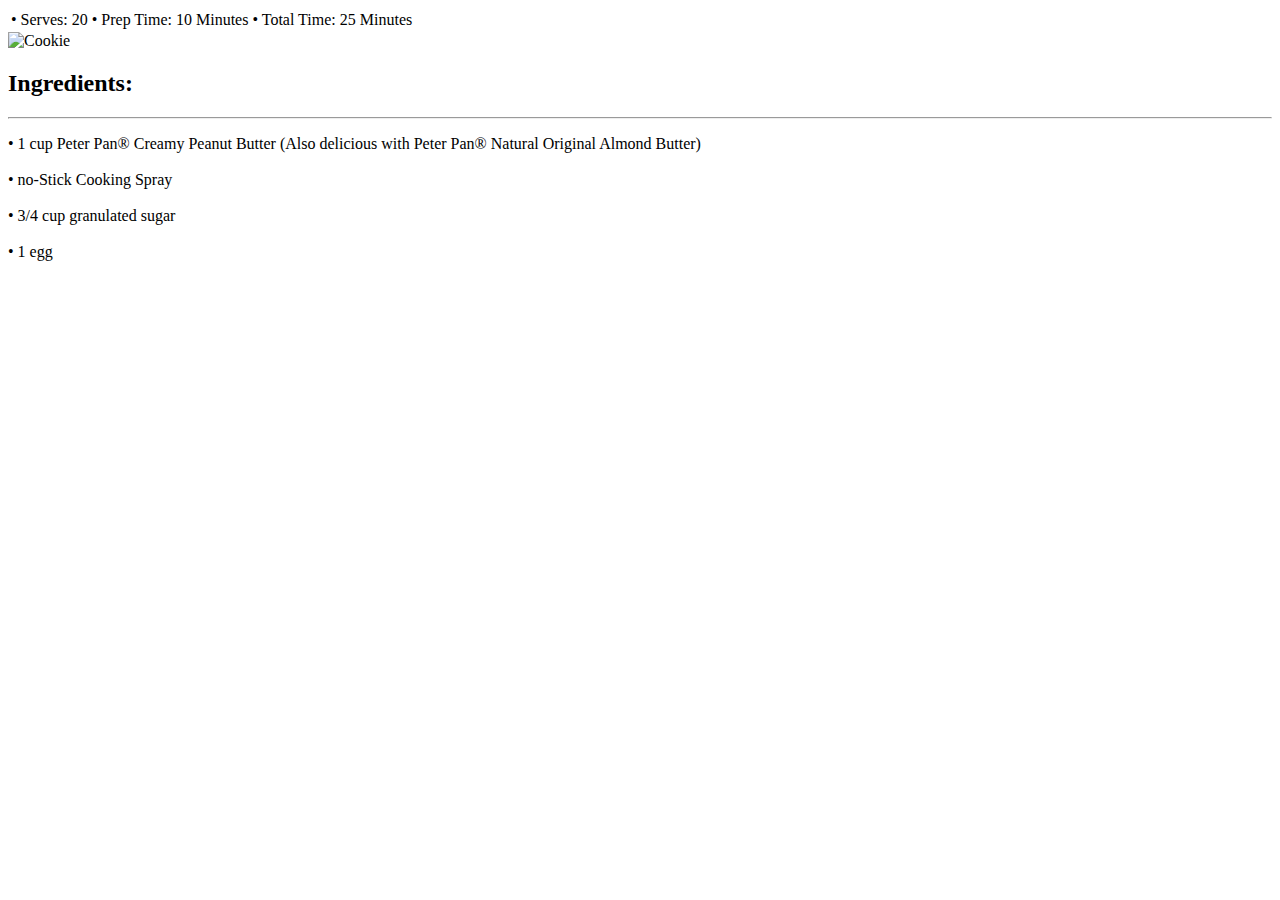
<file: src/main/resources/templates/index.html>
<!DOCTYPE html>
<html lang="en" xmlns:th="http://thymeleaf.org">
<head>
    <meta charset="UTF-8">
    <title>Peanut Butter Cookies</title>
    <link rel="stylesheet" th:href="@{/style.css}">
</head>
<body>
<div th:insert="fragments/headfoot :: header"></div>
<table>
    <tr>
        <td>&bull;  Serves: 20</td>
        <td>&bull;  Prep Time: 10 Minutes</td>
        <td>&bull;  Total Time: 25 Minutes</td>
    </tr>
</table>
<img class="center" alt="Cookie" th:src="@{/img/pb-cookies-home.jpg}">
<h2>Ingredients:</h2><hr>
<p>
    &bull; 1 cup Peter Pan® Creamy Peanut Butter (Also delicious with Peter Pan® Natural Original Almond Butter)<br><br>
    &bull; no-Stick Cooking Spray<br><br>
    &bull; 3/4 cup granulated sugar<br><br>
    &bull; 1 egg
</p>
<div th:replace="fragments/headfoot :: footer"></div>
</body>
</html>
</file>
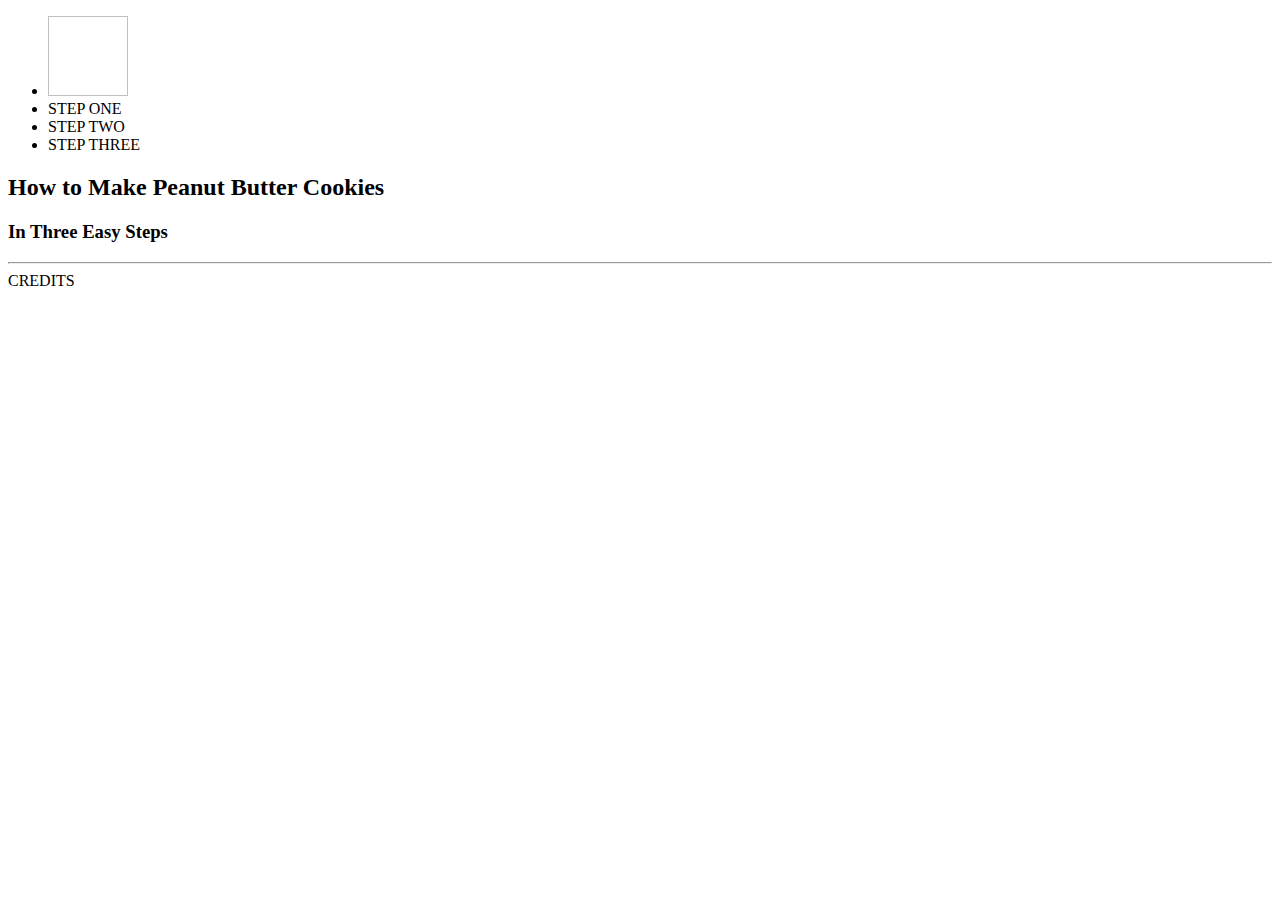
<file: src/main/resources/templates/fragments/headfoot.html>
<!DOCTYPE html>
<html lang="en" xmlns:th="http://thymeleaf.org">

<header th:fragment="header">
    <nav>
        <ul>
            <li><a th:href="@{/}"><img th:src="@{/img/logo.jpg}" height="80" width="80"></a></li>
            <li><a class="navLink" th:href="@{/steps/step-one}">STEP ONE</a></li>
            <li><a class="navLink" th:href="@{/steps/step-two}">STEP TWO</a></li>
            <li><a class="navLink" th:href="@{/steps/step-three}">STEP THREE</a></li>
        </ul>
    </nav>
    <h2>How to Make Peanut Butter Cookies</h2><h3>In Three Easy Steps</h3><hr>
</header>

<footer th:fragment="footer">
    <a th:href="@{/credits}">CREDITS</a>
</footer>

</html>
</file>
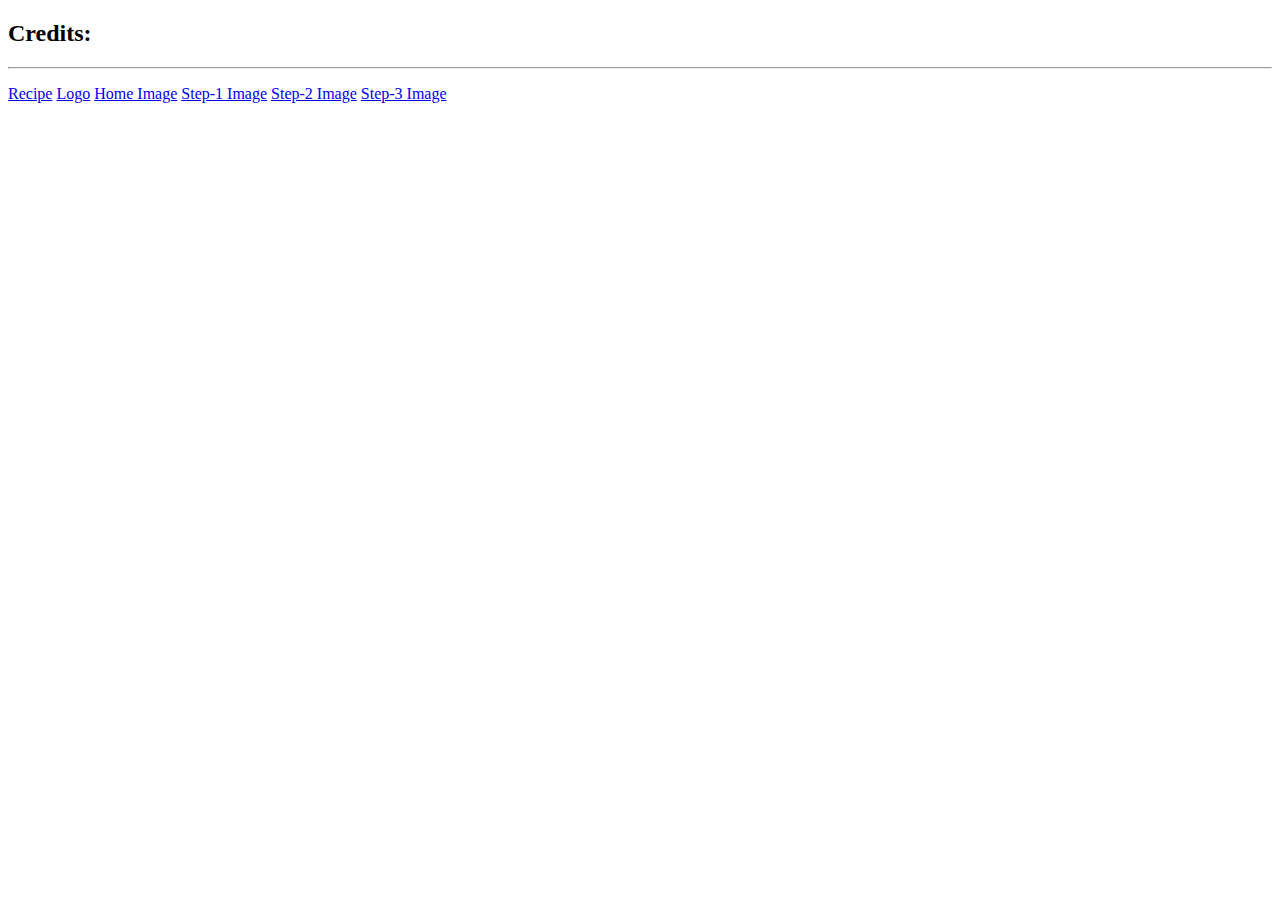
<file: src/main/resources/templates/pages/credits.html>
<!DOCTYPE html>
<html lang="en" xmlns:th="http://thymeleaf.org">
<head>
    <meta charset="UTF-8">
    <title>Peanut Butter Cookies</title>
    <link rel="stylesheet" th:href="@{/style.css}">
</head>
<body>
<div th:insert="fragments/headfoot :: header"></div>
<h2>Credits:</h2><hr class="">
<p id="credits">
    <a href="https://www.peterpanpb.com/recipes/peanut-butter-cookies/">Recipe</a>
    <a href="https://www.wunderland.com/LooneyLabs/JustDesserts/DessertList.html">Logo</a>
    <a href="https://www.delish.com/uk/cooking/recipes/a28829515/easy-peanut-butter-cookie-recipe/">Home Image</a>
    <a href="https://www.today.com/home/how-clean-your-old-cookie-sheet-without-scrubbing-t126533">Step-1 Image</a>
    <a href="https://www.cleverlysimple.com/soft-peanut-butter-cookie-recipe/">Step-2 Image</a>
    <a href="https://www.theannoyedthyroid.com/2018/11/01/kats-peanut-butter-cookies/">Step-3 Image</a>
</p>

<div th:replace="fragments/headfoot :: footer"></div>
</body>
</html>
</file>
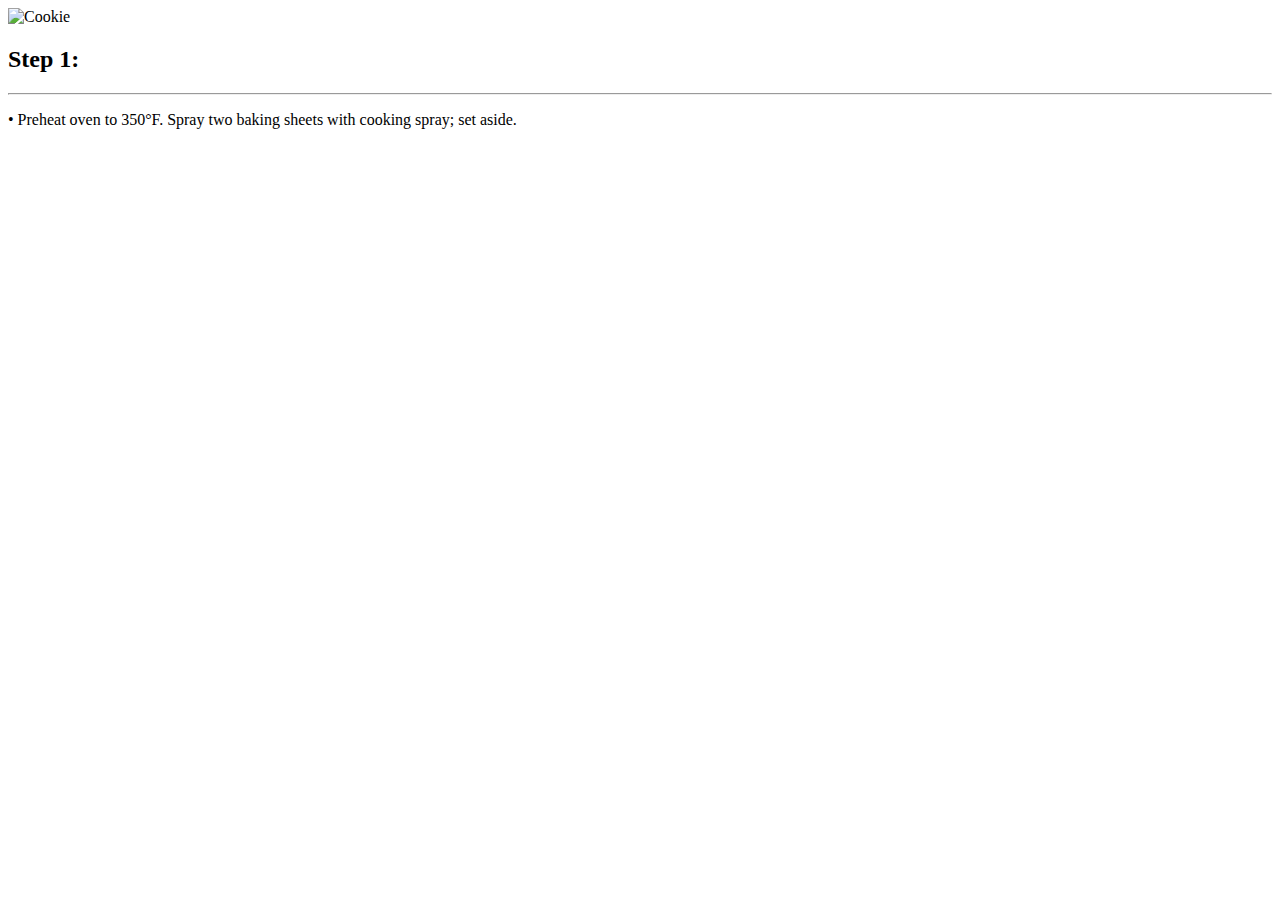
<file: src/main/resources/templates/pages/step-one.html>
<!DOCTYPE html>
<html lang="en" xmlns:th="http://thymeleaf.org">
<head>
    <meta charset="UTF-8">
    <title>Peanut Butter Cookies</title>
    <link rel="stylesheet" th:href="@{/style.css}">
</head>
<body>
<div th:insert="fragments/headfoot :: header"></div>
<img class="center" alt="Cookie" th:src="@{/img/pb-cookies-one.jpg}">
<h2>Step 1:</h2><hr>
<p>
    &bull; Preheat oven to 350°F. Spray two baking sheets with cooking spray; set aside.
</p>
<div th:replace="fragments/headfoot :: footer"></div>
</body>
</html>
</file>
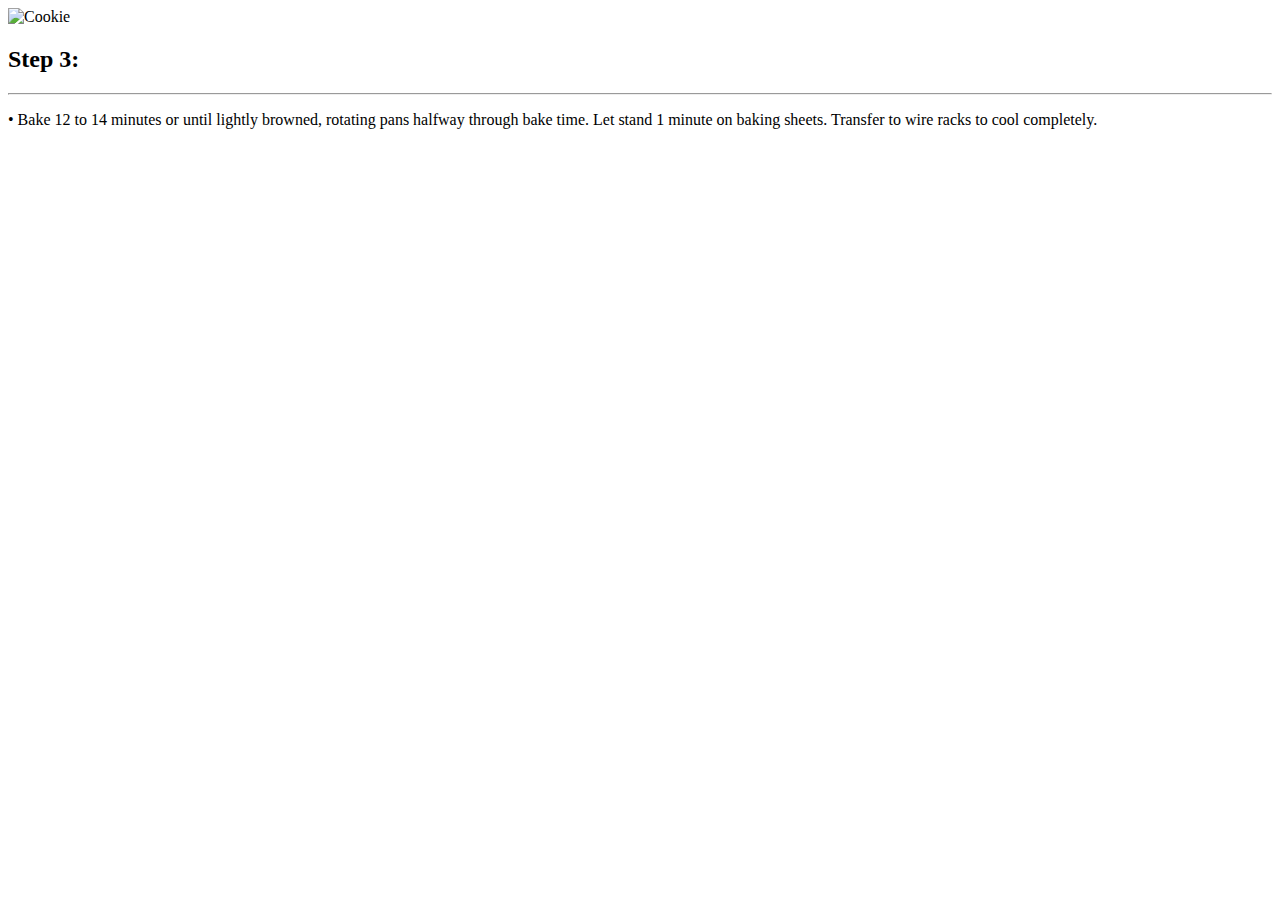
<file: src/main/resources/templates/pages/step-three.html>
<!DOCTYPE html>
<html lang="en" xmlns:th="http://thymeleaf.org">
<head>
    <meta charset="UTF-8">
    <title>Peanut Butter Cookies</title>
    <link rel="stylesheet" th:href="@{/style.css}">
</head>
<body>
<div th:insert="fragments/headfoot :: header"></div>
<img class="center" alt="Cookie" th:src="@{/img/pb-cookies-three.jpg}">
<h2>Step 3:</h2><hr>
<p>
    &bull; Bake 12 to 14 minutes or until lightly browned, rotating pans halfway through bake time. Let stand 1 minute on
    baking sheets. Transfer to wire racks to cool completely.
</p>
<div th:replace="fragments/headfoot :: footer"></div>
</body>
</html>
</file>
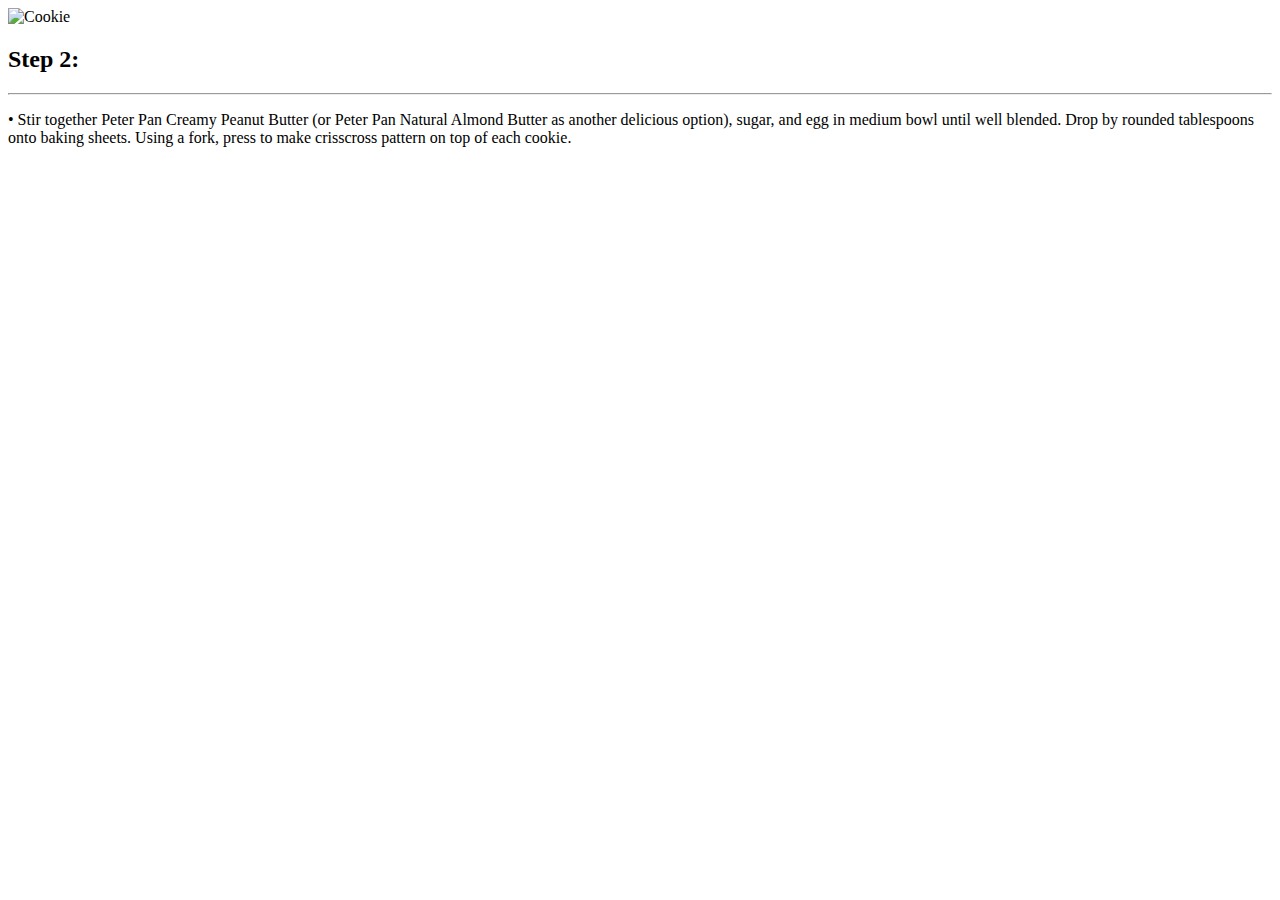
<file: src/main/resources/templates/pages/step-two.html>
<!DOCTYPE html>
<html lang="en" xmlns:th="http://thymeleaf.org">
<head>
    <meta charset="UTF-8">
    <title>Peanut Butter Cookies</title>
    <link rel="stylesheet" th:href="@{/style.css}">
</head>
<body>
<div th:insert="fragments/headfoot :: header"></div>
<img class="center" alt="Cookie" th:src="@{/img/pb-cookies-two.jpg}">
<h2>Step 2:</h2><hr>
<p>
    &bull; Stir together Peter Pan Creamy Peanut Butter (or Peter Pan Natural Almond Butter as another delicious option),
    sugar, and egg in medium bowl until well blended. Drop by rounded tablespoons onto baking sheets. Using a fork,
    press to make crisscross pattern on top of each cookie.
</p>
<div th:replace="fragments/headfoot :: footer"></div>
</body>
</html>
</file>
